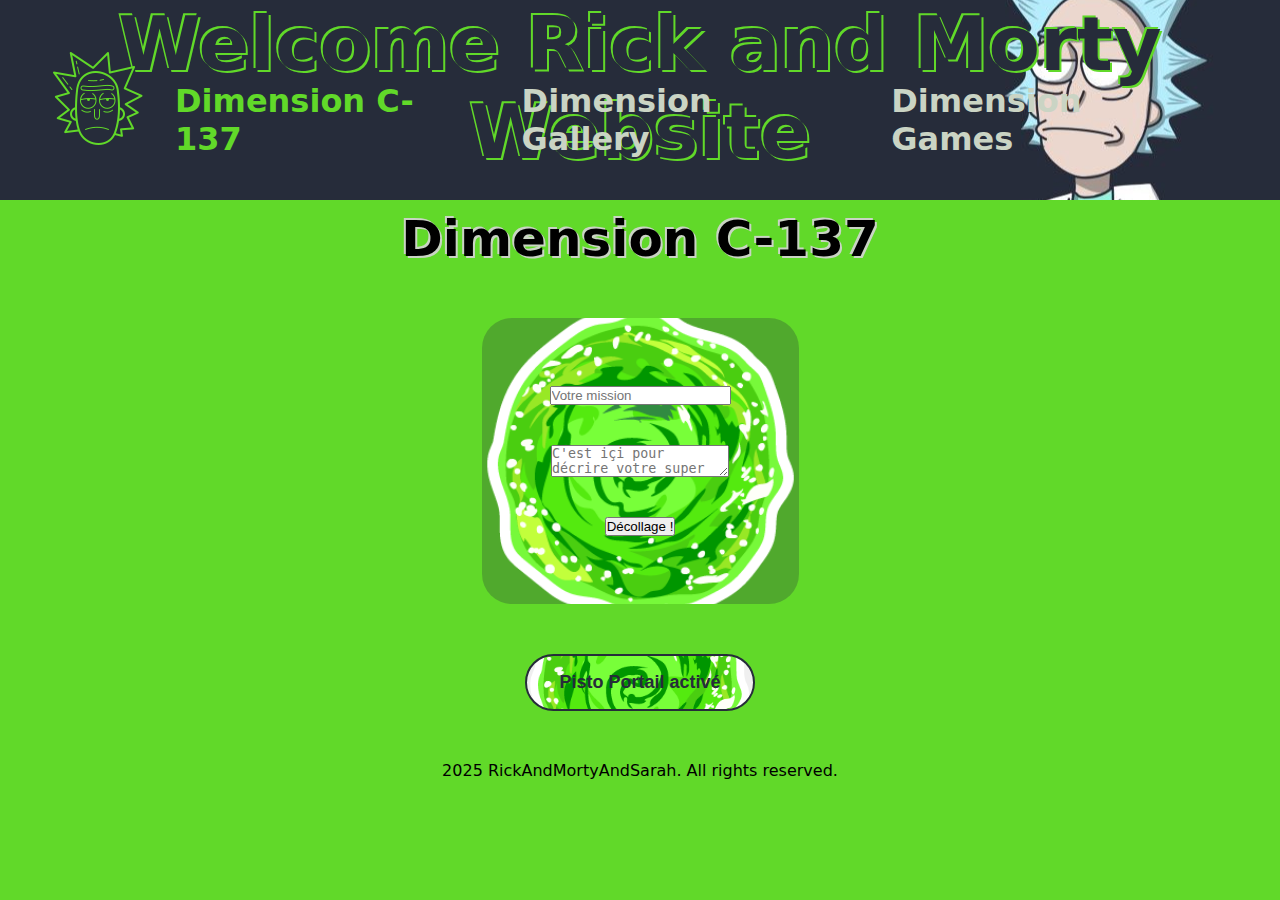
<file: index.html>
<!DOCTYPE html>
<html lang="fr">

<head>
    <meta charset="UTF-8">
    <meta name="viewport" content="width=device-width, initial-scale=1.0">
    <title>My Website</title>
    <link rel="stylesheet" href="./style/style.css">
    <link rel="stylesheet" href="./style/home.css">
</head>

<body>
    <!--NavBar-->
    <nav class="navbar">
        <img src="./img/logoRick.png" alt="logo" class="logo">
        <div class="nav-links">
            <ul>
                <li class="active"><a href="#">Dimension C-137</a></li>
                <li><a href="./html/gallery.html">Dimension Gallery</a></li>
                <li><a href="./html/jeux.html">Dimension Games</a></li>
            </ul>
        </div>

        <img src="./img/menu-btn.png" alt="menu-hamburger" class="menu-burger">
    </nav>

    <header>
        <h1>Welcome Rick and Morty Website</h1>
    </header>

    <h2 class="titlePage">Dimension C-137</h2>

    <!--API Rick et Morty-->
    <div class="personnages"></div>

    <!-- Formulaire -->
    <div class="formulaireWrapper ">
        <form id="formulaire" class="styleformulaire pistoPortail">
            <input type="text" id="titleInput" class="spaceform formItem" placeholder="Votre mission" required />
            <textarea id="contentInput" class="spaceform formItem"
                placeholder="C'est içi pour décrire votre super mission" required></textarea>
            <button type="submit" class="spaceform">Décollage !</button>
        </form>
    </div>

    <!-- Feed (zone des posts) -->
    <div id="feed"></div>

    <!--bouton refresh-->
    <div id="bouton">
        <button id="btnRefresh" type="button" onclick='window.location.reload(false)' class="buttonRick pistoPortail"
            value="refresh">Pisto Portail activé</button>
    </div>

    <footer>
        <p id="basDePage"> 2025 RickAndMortyAndSarah. All rights reserved.</p>
    </footer>

    <script src="./js/index.js"></script>
    <script src="./js/home.js"></script>
</body>

</html>
</file>
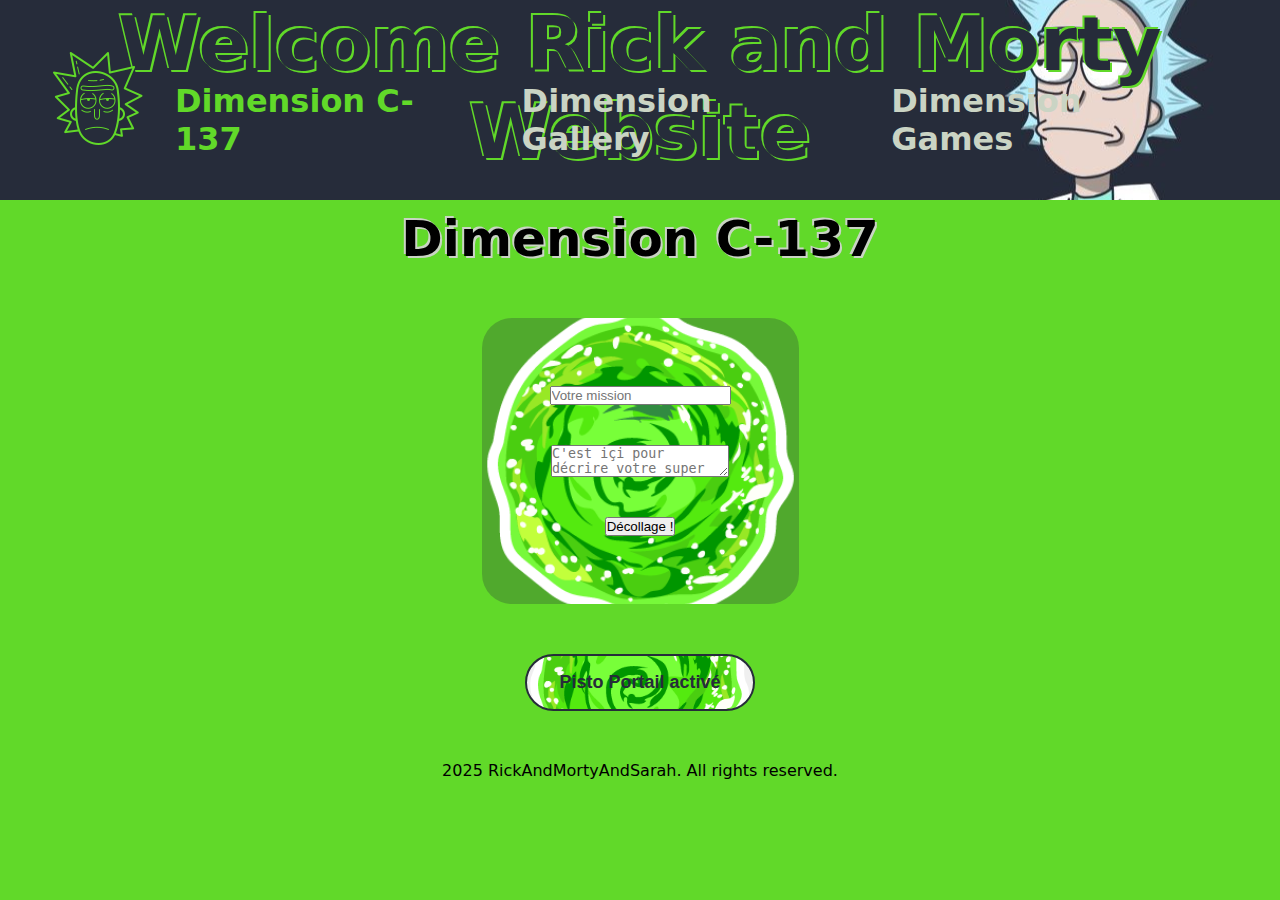
<file: html/index.html>
<!DOCTYPE html>
<html lang="fr">

<head>
    <meta charset="UTF-8">
    <meta name="viewport" content="width=device-width, initial-scale=1.0">
    <title>My Website</title>
    <link rel="stylesheet" href="../style/style.css">
    <link rel="stylesheet" href="../style/home.css">
</head>

<body>
    <!--NavBar-->
    <nav class="navbar">
        <img src="../img/logoRick.png" alt="logo" class="logo">
        <div class="nav-links">
            <ul>
                <li class="active"><a href="#">Dimension C-137</a></li>
                <li><a href="../html/gallery.html">Dimension Gallery</a></li>
                <li><a href="../html/jeux.html">Dimension Games</a></li>
            </ul>
        </div>

        <img src="../img/menu-btn.png" alt="menu-hamburger" class="menu-burger">
    </nav>

    <header>
        <h1>Welcome Rick and Morty Website</h1>
    </header>

    <h2 class="titlePage">Dimension C-137</h2>

    <!--API Rick et Morty-->
    <div class="personnages"></div>

    <!-- Formulaire -->
    <div class="formulaireWrapper ">
        <form id="formulaire" class="styleformulaire pistoPortail">
            <input type="text" id="titleInput" class="spaceform formItem" placeholder="Votre mission" required />
            <textarea id="contentInput" class="spaceform formItem" placeholder="C'est içi pour décrire votre super mission"
                required></textarea>
            <button type="submit" class="spaceform">Décollage !</button>
        </form>
    </div>

    <!-- Feed (zone des posts) -->
    <div id="feed"></div>

    <!--bouton refresh-->
    <div id="bouton">
        <button id="btnRefresh" type="button" onclick='window.location.reload(false)' class="buttonRick pistoPortail" value="refresh">Pisto Portail activé</button>
    </div>



    <footer>
        <p id="basDePage"> 2025 RickAndMortyAndSarah. All rights reserved.</p>
    </footer>
    <script src="../js/index.js"></script>
    <script src="../js/home.js"></script>
</body>

</html>
</file>
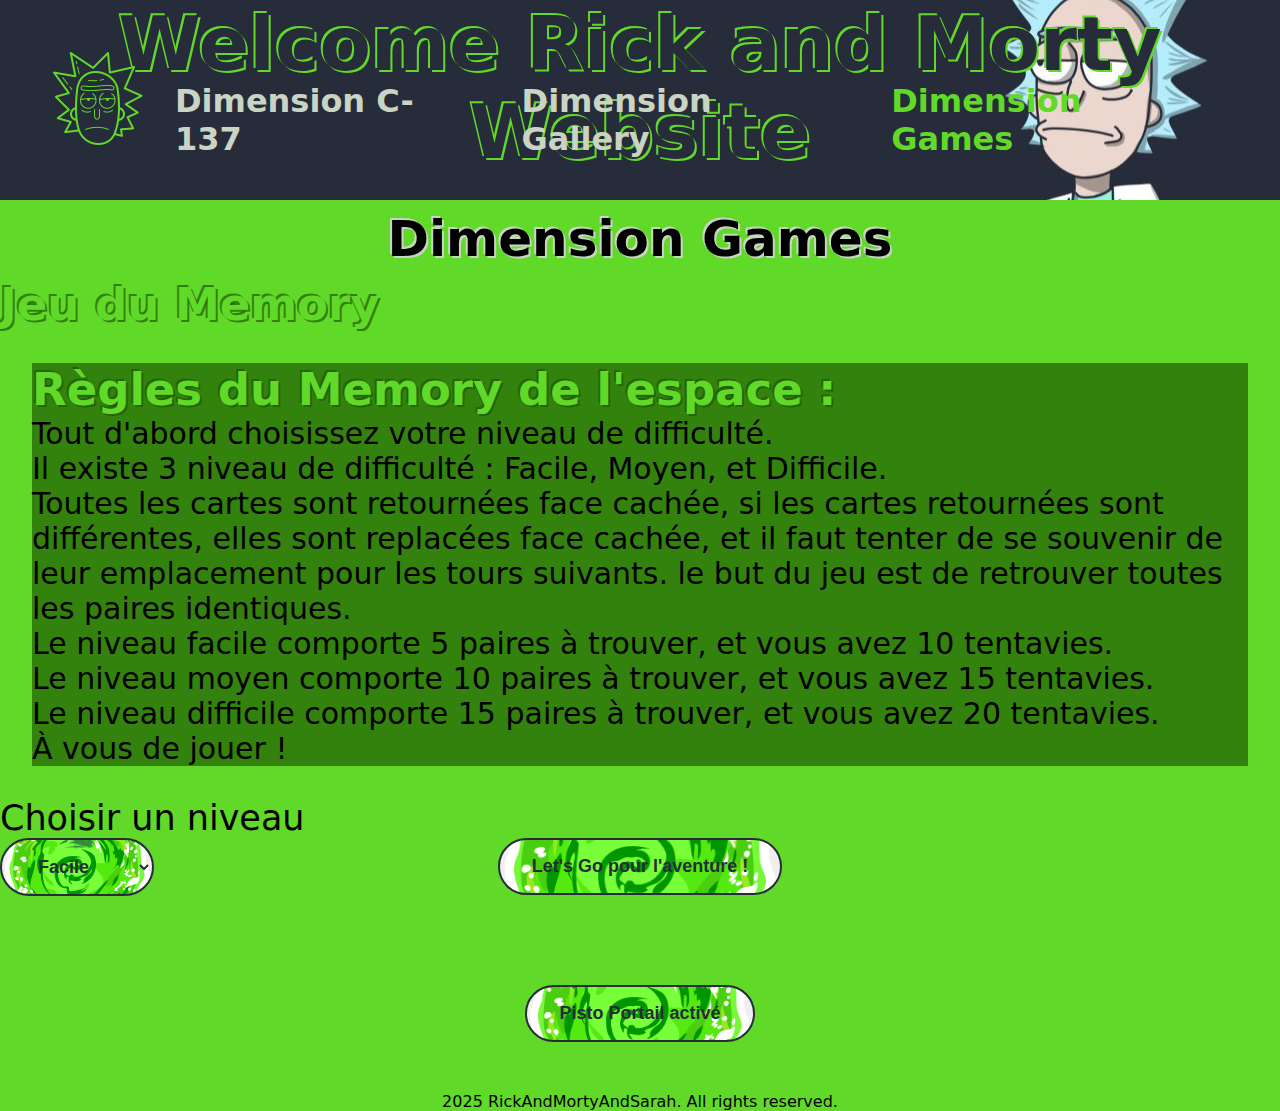
<file: html/jeux.html>
<!DOCTYPE html>
<html lang="fr">

<head>
    <meta charset="UTF-8">
    <meta name="viewport" content="width=device-width, initial-scale=1.0">
    <title>Jeux</title>
    <link rel="stylesheet" href="../style/style.css">
    <link rel="stylesheet" href="../style/jeux.css">
    <style></style>
</head>

<body>
    <header>
        <nav class="navbar">
            <img src="../img/logoRick.png" alt="logo" class="logo">
            <div class="nav-links">
                <ul>
                    <li><a href="../html/index.html">Dimension C-137</a></li>
                    <li><a href="../html/gallery.html">Dimension Gallery</a></li>
                    <li class="active"><a href="../html/jeux.html">Dimension Games</a></li>
                </ul>
            </div>

            <img src="../img/menu-btn.png" alt="menu-hamburger" class="menu-burger">
        </nav>

        <header>
            <h1>Welcome Rick and Morty Website</h1>
        </header>

        <h2 class="titlePage">Dimension Games</h2>
        <h3>Jeu du Memory</h3>

        <!--règles du jeu-->
        <div id="regles">
            <h3>Règles du Memory de l'espace :</h3>
            <p>Tout d'abord choisissez votre niveau de difficulté.</p>
            <p>Il existe 3 niveau de difficulté : Facile, Moyen, et Difficile.</p>
            <p>Toutes les cartes sont retournées face cachée, si les cartes retournées sont différentes, elles sont
                replacées face cachée, et il faut tenter de se souvenir de leur emplacement pour les tours suivants. le
                but du jeu est de retrouver toutes les paires identiques.</p>
            <p>Le niveau facile comporte 5 paires à trouver, et vous avez 10 tentavies.</p>
            <p>Le niveau moyen comporte 10 paires à trouver, et vous avez 15 tentavies.</p>
            <p>Le niveau difficile comporte 15 paires à trouver, et vous avez 20 tentavies.</p>
            <p>À vous de jouer !</p>
        </div>


        <!--menu déroulant difficulté-->
        <label id="textLabel" for="difficulte">Choisir un niveau</label>
        <select class="pistoPortail buttonRick" id="difficulte">
            <option value="facile">Facile</option>
            <option value="moyen">Moyen</option>
            <option value="difficile">Difficile</option>
        </select>

        <button class="buttonRick pistoPortail" onclick="startGame()">Let's Go pour l'aventure !</button>

        <div id="game-info"></div>
        <div id="images-container"></div>

        <!--bouton refresh-->
        <div id="bouton">
            <button id="btnRefresh" type="button" onclick='window.location.reload(false)'
                class="buttonRick pistoPortail" value="refresh">Pisto Portail activé</button>
        </div>


        <footer>
            <p id="basDePage"> 2025 RickAndMortyAndSarah. All rights reserved.</p>
        </footer>

        <script src="../js/index.js"></script>
        <script src="../js/jeux.js"></script>
</body>

</html>
</file>
<file: style/style.css>
* {
    margin: 0;
    padding: 0;
    text-decoration: none;
    list-style: none;
}

body {
    font-family: system-ui, -apple-system, BlinkMacSystemFont, 'Segoe UI', Roboto, Oxygen, Ubuntu, Cantarell, 'Open Sans', 'Helvetica Neue', sans-serif;
    background-color: #61D929;
}

header {
    height: 200px;
    width: 100vw;
    background-image: url("../img/TimelineCovers.pro_rick-and-morty-uhmm-facebook-cover.jpg");
    background-color: #262C3A;
    background-repeat: no-repeat;
    background-position: right;
}

h1 {
    font-size: 75px;
    text-align: center;
    color: #262C3A;
    text-shadow:
        -2px -2px 0 #61D929,
        2px 2px 0 #61D929;
}

.titlePage {
    font-size: 50px;
    text-align: center;
    text-shadow:
        -2px -2px 0 #CAD4C4,
        2px 2px 0 #CAD4C4;
    padding: 10px;
}

#bouton{
    margin: 50px;
}
.navbar {
    position: absolute;
    padding: 50px;
    display: flex;
    justify-content: left;
    width: 100%;
    box-sizing: border-box;
    align-items: last baseline;
}

.navbar a {
    display: flex;
    color: #CAD4C4;
    font-size: 2em;
    font-weight: bold;
}

.navbar .nav-links {
    display: flex;
}

.navbar .nav-links ul {
    display: flex;

}

.navbar .nav-links ul li {
    margin: 0 25px;

}

.navbar .nav-links ul li.active a {
    color: #61D929;
    font-weight: 600;
}

.navbar .menu-burger {
    display: none;
    width: 35px;
    position: absolute;
    top: 50px;
    right: 50px;
    width: 35px;
}

.personnages {
    margin: 20px;
    display: flex;
    flex-wrap: wrap;
    gap: 20px;
    justify-content: center;
    text-align: center;

}

.personnages img {
    border: 5px #CAD4C4;
    border-radius: 30px;
    width: 100%;
    height: auto;
    display: block;

}

.personnages .h2 {
    margin-top: 10px;
    font-size: 10px;
    text-decoration: none;
}

h1 {
    font-size: 75px;
    text-align: center;
    color: #262C3A;
    text-shadow:
        -2px -2px 0 #61D929,
        2px 2px 0 #61D929;
}

.titlePage {
    font-size: 50px;
    text-align: center;
    text-shadow:
        -2px -2px 0 #CAD4C4,
        2px 2px 0 #CAD4C4;
    padding: 10px;
}

#bouton{
    margin: 50px;
}


.pistoPortail{
    background-image: url("../img/681b00d06b2e20e4fe7c5dd5d2fcc63d.png");
    background-position: center;
    background-repeat: no-repeat;
    background-size: cover;
}

.buttonRick {
    padding: 20px;
    font-size: 18px;
    margin: 0 auto;
    font-weight: bolder;
    padding: 1rem 2rem;
    display: block;
    color: #262C3A;
    border: 2px solid #262C3A;
    border-radius: 30px;
}

#basDePage {
    display: flex;
    justify-content: center;
    align-items: center;
}

@media screen and (max-width:900px) {

    header {
        display: flex;
        justify-content: left;
        align-items: center;
    }

    h1 {
        font-size: 26px;
        max-width: 50vw;
        text-align: left;
        color: #61D929;
        padding: 2px 4px;
        text-shadow: unset;
        text-shadow:
            -1px -1px 0 #CAD4C4,
            1px 1px 0 #CAD4C4;
    }

    .logo {
        display: none;
    }

    .navbar {
        padding: 0%;
    }

    .navbar a {
        color: #262C3A;
    }

    .navbar .nav-links ul li.active a {
        color: #262C3A;
        font-weight: 600;
        text-shadow:
            -2px -2px 0 #61D929,
            2px 2px 0 #61D929;
    }

    .navbar .menu-burger {
        display: block;
    }

    .navbar .nav-links {
        display: none;
        visibility: none;
    }

    .nav-links {
        top: 0%;
        left: 30px;
        background-color: #6bf81952;
        backdrop-filter: blur(7px);
        width: 100%;
        height: 100vh;
        display: flex;
        justify-content: center;
        align-items: center;
        margin-right: -100%;
        transition: all 0.5 ease;

    }

    .nav-links ul {
        display: flex;
        flex-direction: column;
        align-items: center;
    }

    .navbar .nav-links ul li {
        margin: 25px 0;
        font-size: 1.2em;
    }

    .navbar .logo {
        position: absolute;
        top: 30px;
        left: 30px;
    }

    .nav-links .mobile-menu {
        margin-right: 0%;
    }
}
</file>
<file: style/home.css>
.styleformulaire {
    background-color: #262c3a46;
    display: flex;
    flex-direction: column;
    align-items: center;
    justify-content: space-around;
    border-radius: 30px;
    padding: 3rem;
}

.spaceform {
    margin: 20px;
}

.formulaireWrapper {
    display: flex;
    justify-content: center;
    flex-direction: column;
    align-items: center;
}
</file>
<file: style/jeux.css>
h3 {
    font-size: 45px;
    text-align: left;
    color: #61D929;
    text-shadow:
        -2px -2px 0 #1e5a02af,
        2px 2px 0 #1e5a02af;
}

#textLabel {
    font-size: 35px;
}

#regles {
    margin: 2rem;
    font-size: 30px;
    background-color: #1e5a02af;
}

#difficulte {
    position: absolute;
    justify-items: left;
}

#images-container {
    display: grid;
    grid-template-columns: repeat(4, 1fr);
    gap: 100px;
    padding: 20px;
    justify-items: center;
}

#images-container img {
    width: 200px;
    max-width: 200px;
    border-radius: 10px;
    cursor: pointer;
;
}

.memory-card {
    width: 200px;
    height: 300px;
    position: relative;
}

.memory-card img {
    width: 100%;
    height: 100%;
    object-fit: cover; /*pour que les images prennent la taille du conteneur*/
    position: absolute;
    backface-visibility: hidden;
    border-radius: 10px;
}

.front-face {
    transform: rotateY(180deg);
}


.memory-card.revealed .front-face {
    transform: rotateY(0);
    z-index: 2;
}

.memory-card.revealed .back-face {
    transform: rotateY(180deg);
}

@media screen and (max-width:900px) {

    header {
        display: flex;
        justify-content: left;
        align-items: center;
        background-repeat: ;
    }

    h1 {
        font-size: 26px;
        max-width: 50vw;
        text-align: left;
        color: #61D929;
        padding: 2px 4px;
        text-shadow: unset;
        text-shadow:
            -1px -1px 0 #CAD4C4,
            1px 1px 0 #CAD4C4;
    }

    .logo {
        display: none;
    }

    .navbar {
        padding: 0%;
    }

    .navbar a {
        color: #262C3A;
    }

    .navbar .nav-links ul li.active a {
        color: #262C3A;
        font-weight: 600;
        text-shadow:
            -2px -2px 0 #61D929,
            2px 2px 0 #61D929;
    }

    .navbar .menu-burger {
        display: block;
    }

    .navbar .nav-links {
        display: none;
        visibility: none;
    }

    .nav-links {
        top: 0%;
        left: 30px;
        background-color: #6bf81952;
        backdrop-filter: blur(7px);
        width: 100%;
        height: 100vh;
        display: flex;
        justify-content: center;
        align-items: center;
        margin-right: -100%;
        transition: all 0.5 ease;

    }

    .nav-links ul {
        display: flex;
        flex-direction: column;
        align-items: center;
    }

    .navbar .nav-links ul li {
        margin: 25px 0;
        font-size: 1.2em;
    }

    .navbar .logo {
        position: absolute;
        top: 30px;
        left: 30px;
    }

    .nav-links .mobile-menu {
        margin-right: 0%;
    }
}
</file>
